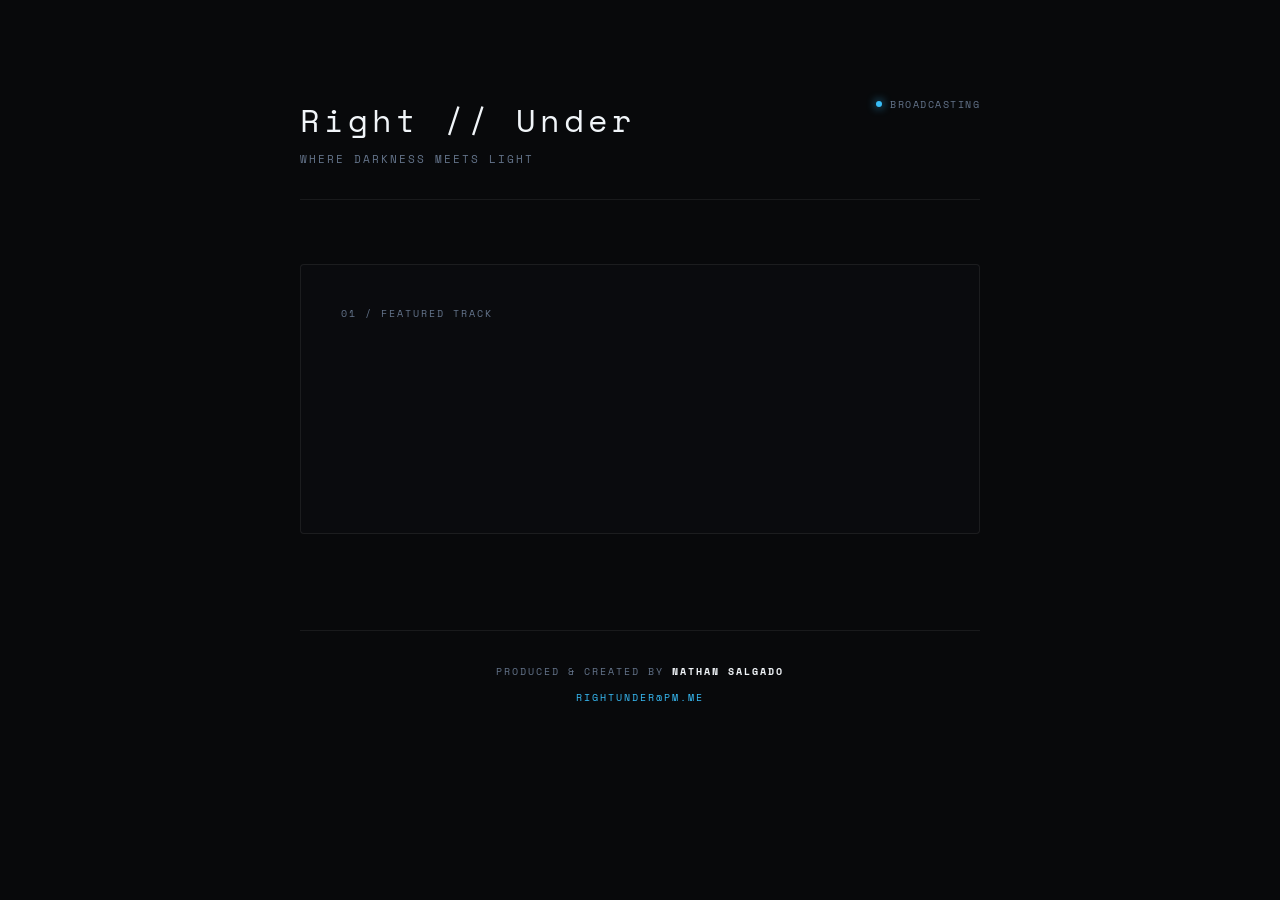
<file: index.html>
<!DOCTYPE html>
<html lang="en">
<head>
    <meta charset="UTF-8">
    <meta name="viewport" content="width=device-width, initial-scale=1.0">
    <title>Right // Under | Official Site</title>
    <!-- Clean Minimalist & Geometric Monospace Fonts -->
    <link rel="preconnect" href="https://fonts.googleapis.com">
    <link rel="preconnect" href="https://fonts.gstatic.com" crossorigin>
    <link href="https://fonts.googleapis.com/css2?family=Plus+Jakarta+Sans:wght@300;400;600&family=Space+Mono&display=swap" rel="stylesheet">
    <link rel="stylesheet" href="styles.css">
</head>
<body>

    <div class="site-wrapper">
        
        <!-- Header Section -->
        <header class="header">
            <div class="brand">
                <h1 id="artist-name" class="logo">Right // Under</h1>
                <p class="subtitle">WHERE DARKNESS MEETS LIGHT</p>
            </div>
            <div class="system-status">
                <span class="status-dot"></span> BROADCASTING
            </div>
        </header>

        <main class="content-flow">

            <!-- Featured Track Section -->
            <section id="hero" class="feature-card">
                <div class="card-meta">
                    <span class="meta-tag">01 / FEATURED TRACK</span>
                </div>
                
                <div class="spotify-embed-container">
                    <iframe 
                        style="border-radius:12px" 
                        src="https://open.spotify.com/embed/track/4mP0WmyOx8SMfKmMuKqhtA?utm_source=generator&theme=0" 
                        width="100%" 
                        height="152" 
                        frameBorder="0" 
                        allowfullscreen="" 
                        allow="autoplay; clipboard-write; encrypted-media; fullscreen; picture-in-picture" 
                        loading="lazy">
                    </iframe>
                </div>
            </section>

        </main>

        <!-- Footer -->
        <footer class="footer">
            <p class="credit">PRODUCED & CREATED BY <span class="credit-name">NATHAN SALGADO</span></p>
            <p class="contact"><a href="mailto:rightunder@pm.me" class="contact-link">RIGHTUNDER@PM.ME</a></p>
        </footer>

    </div>

    <script src="app.js"></script>
</body>
</html>
</file>
<file: styles.css>
/* ==========================================================================
   DESIGN SYSTEM & SPACIOUS LAYOUT
   ========================================================================== */
:root {
  --bg-color: #08090b;
  --panel-bg: rgba(15, 17, 21, 0.4);
  --border-subtle: rgba(255, 255, 255, 0.07);
  --border-hover: rgba(255, 255, 255, 0.25);
  
  --text-main: #f1f5f9;
  --text-muted: #64748b;
  --accent-cyan: #38bdf8;

  --font-sans: 'Plus Jakarta Sans', sans-serif;
  --font-mono: 'Space Mono', monospace;
}

* {
  margin: 0;
  padding: 0;
  box-sizing: border-box;
}

body {
  background-color: var(--bg-color);
  color: var(--text-main);
  font-family: var(--font-sans);
  min-height: 100vh;
  display: flex;
  justify-content: center;
  padding: 2.5rem 1rem;
  -webkit-font-smoothing: antialiased;
}

@media (min-width: 640px) {
  body {
    padding: 6rem 2rem 4rem 2rem;
  }
}

.site-wrapper {
  width: 100%;
  max-width: 680px;
  display: flex;
  flex-direction: column;
  gap: 2.5rem;
}

@media (min-width: 640px) {
  .site-wrapper {
    gap: 4rem;
  }
}

/* ==========================================================================
   HEADER
   ========================================================================== */
.header {
  display: flex;
  flex-direction: column;
  gap: 1.25rem;
  padding-bottom: 1.5rem;
  border-bottom: 1px solid var(--border-subtle);
}

@media (min-width: 520px) {
  .header {
    flex-direction: row;
    justify-content: space-between;
    align-items: flex-start;
    padding-bottom: 2rem;
  }
}

.logo {
  font-family: var(--font-mono);
  font-size: clamp(1.4rem, 5vw, 2rem);
  font-weight: 400;
  letter-spacing: 2px;
  color: var(--text-main);
  margin-bottom: 0.4rem;
}

@media (min-width: 520px) {
  .logo {
    letter-spacing: 4px;
  }
}

.subtitle {
  font-family: var(--font-mono);
  font-size: 0.7rem;
  color: var(--text-muted);
  letter-spacing: 2px;
}

.system-status {
  font-family: var(--font-mono);
  font-size: 0.65rem;
  color: var(--text-muted);
  letter-spacing: 1.5px;
  display: flex;
  align-items: center;
  gap: 8px;
}

.status-dot {
  width: 6px;
  height: 6px;
  border-radius: 50%;
  background-color: var(--accent-cyan);
  box-shadow: 0 0 10px var(--accent-cyan);
}

/* ==========================================================================
   CARDS & SPACING
   ========================================================================== */
.content-flow {
  display: flex;
  flex-direction: column;
  gap: 2rem;
}

@media (min-width: 640px) {
  .content-flow {
    gap: 3rem;
  }
}

.card-meta {
  display: flex;
  justify-content: space-between;
  font-family: var(--font-mono);
  font-size: 0.65rem;
  color: var(--text-muted);
  letter-spacing: 2px;
  margin-bottom: 1.25rem;
}

.feature-card {
  background-color: var(--panel-bg);
  border: 1px solid var(--border-subtle);
  border-radius: 4px;
  padding: 1.25rem;
  transition: border-color 0.3s ease;
}

@media (min-width: 520px) {
  .feature-card {
    padding: 2.5rem;
  }
}

.feature-card:hover {
  border-color: var(--border-hover);
}

.spotify-embed-container {
  width: 100%;
}

.spotify-embed-container iframe {
  width: 100%;
  display: block;
}

/* ==========================================================================
   FOOTER
   ========================================================================== */
.footer {
  margin-top: 1.5rem;
  padding-top: 1.5rem;
  border-top: 1px solid var(--border-subtle);
  text-align: center;
  display: flex;
  flex-direction: column;
  gap: 0.6rem;
}

@media (min-width: 520px) {
  .footer {
    margin-top: 2rem;
    padding-top: 2rem;
  }
}

.credit, .contact {
  font-family: var(--font-mono);
  font-size: 0.65rem;
  color: var(--text-muted);
  letter-spacing: 2px;
}

.credit-name {
  color: var(--text-main);
  font-weight: 600;
}

.contact-link {
  color: var(--accent-cyan);
  text-decoration: none;
  transition: opacity 0.3s ease;
}

.contact-link:hover {
  opacity: 0.8;
  text-decoration: underline;
}
</file>
